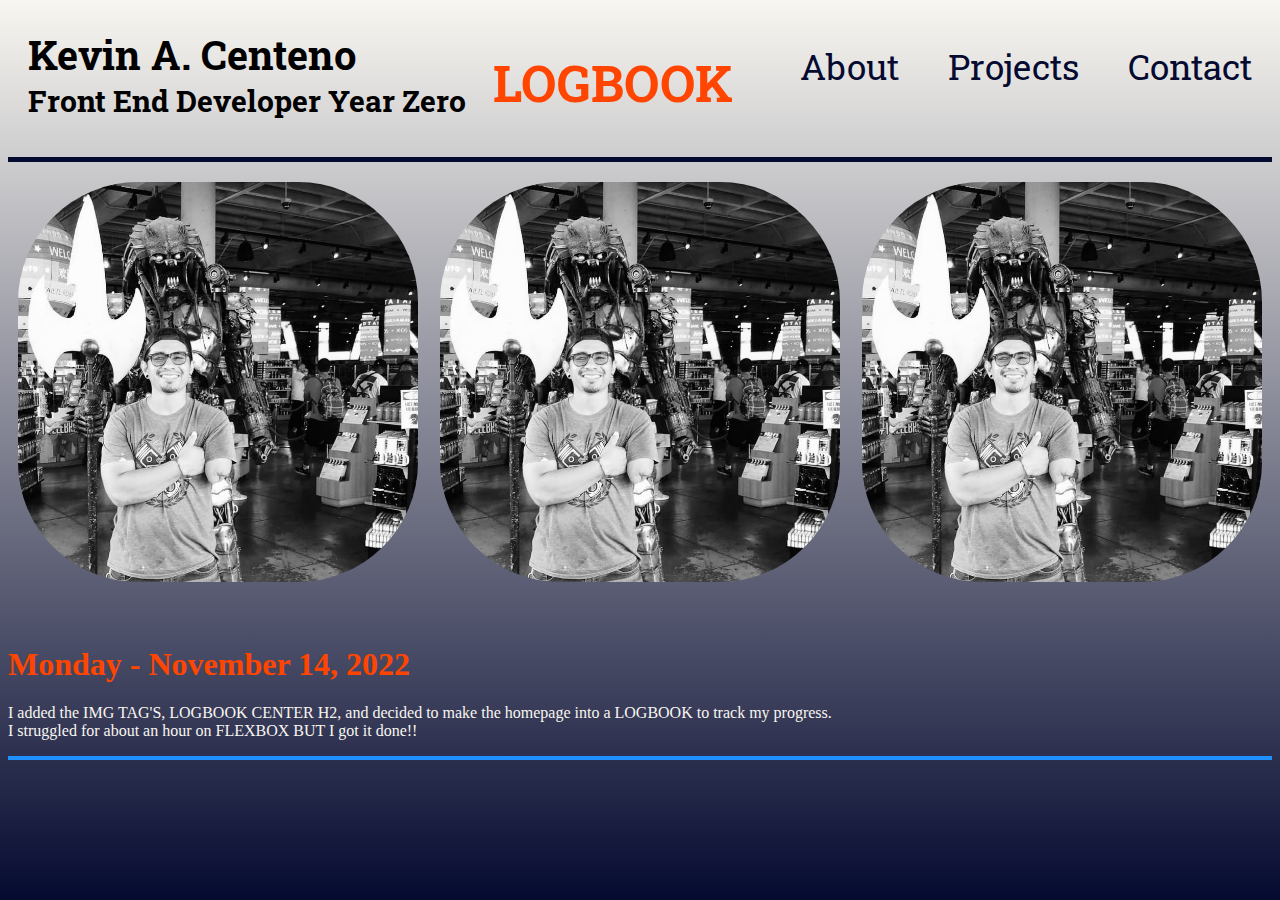
<file: index.html>
<!DOCTYPE html>
<html lang="en">
    <head>
        <meta charset="UTF-8">
        <meta http-equiv="X-UA-Compatible" content="IE=edge">
        <meta name="viewport" content="width=device-width, initial-scale=1.0">
        <link href="./assets/css/styles.css" rel="stylesheet" />

        <link rel="preconnect" href="https://fonts.googleapis.com" />
        <link rel="preconnect" href="https://fonts.gstatic.com" crossorigin />
        <link href="https://fonts.googleapis.com/css2?family=Roboto+Slab&display=swap" rel="stylesheet" />


        <title>My Portfolio</title>
    </head>

    <body>

        <header>

            <h1>Kevin A. Centeno
            <p>Front End Developer Year Zero</p>
            </h1>

            <h2>LOGBOOK</h2>
            
            <nav class="menu">
                <ul>
                    <li><a href="about.html">About</a></li>
                    <li><a href="projects.html">Projects</a></li>
                    <li><a href="contact.html">Contact</a></li>
                </ul>
            </nav>
            
        </header>
        
        <!-- LINK THE IMG TO THE APPROPIATE PAGE -->
        <div class="logo">
            <div class="test">
                <img src="./assets/images/The Predator.jpg" alt="Picture of the creator" />
            
            </div>
            <img src="./assets/images/The Predator.jpg" alt="Picture of the creator" />
            <img src="./assets/images/The Predator.jpg" alt="Picture of the creator" />
        </div>
          
            
        <div class="logger">
            
            <h1>Monday - November 14, 2022</h1>
           
            <p>
               I added the IMG TAG'S, LOGBOOK CENTER H2, and decided to make the homepage into a LOGBOOK to track my progress.<br>
               I struggled for about an hour on FLEXBOX BUT I got it done!!  
            </p>
            <hr>
        
      
        </div>

     

    

        

       

    </body>

</html>
</file>
<file: assets/css/styles.css>
* {
    box-sizing: border-box;
}

body {
    background: linear-gradient(180deg, #f8f6f0, #050A30);
    background-repeat: no-repeat;
    background-attachment: fixed;
}

header {
    display: flex;
    justify-content: space-between;
    margin: 0px;
    font-size: 20px;
    list-style: none;
    border-bottom: 5px solid #050A30;
    
}

header h1 {
    
    font-family: 'Roboto Slab', serif;
    font-weight: bolder;
    margin: 0px;
    padding: 20px 20px;
}

header p {
    margin: 0px;
    font-size: 30px;
}

header h2 {
    color:  orangered;
    font-size:  50px;
    font-weight: bolder;
    font-family: 'Roboto Slab', serif;
}

hr {
    border: 2px solid dodgerblue;
    width: 100%;
}



.menu {
    font-family: 'Roboto Slab', serif;
    font-size: 35px;
}

.menu li {
    display: inline;
    
}

.menu a {
    text-decoration: none;  
    padding: 20px 20px;
    color: #050A30;
}

.logo {
    display: flex;
    align-items: flex-start;
    justify-content: space-between;
    flex-direction: row;
    margin-top: 10px;
    padding: 10px;
    width: 100%;;
}

.logo img {
    width: 400px;
    height: 400px;
    border-radius: 30%;
}

.logger {
    margin-top: 50px;
}

.logger h1 {
    color: orangered;
}

.logger p {
    color: #f8f6f0;
}
</file>
